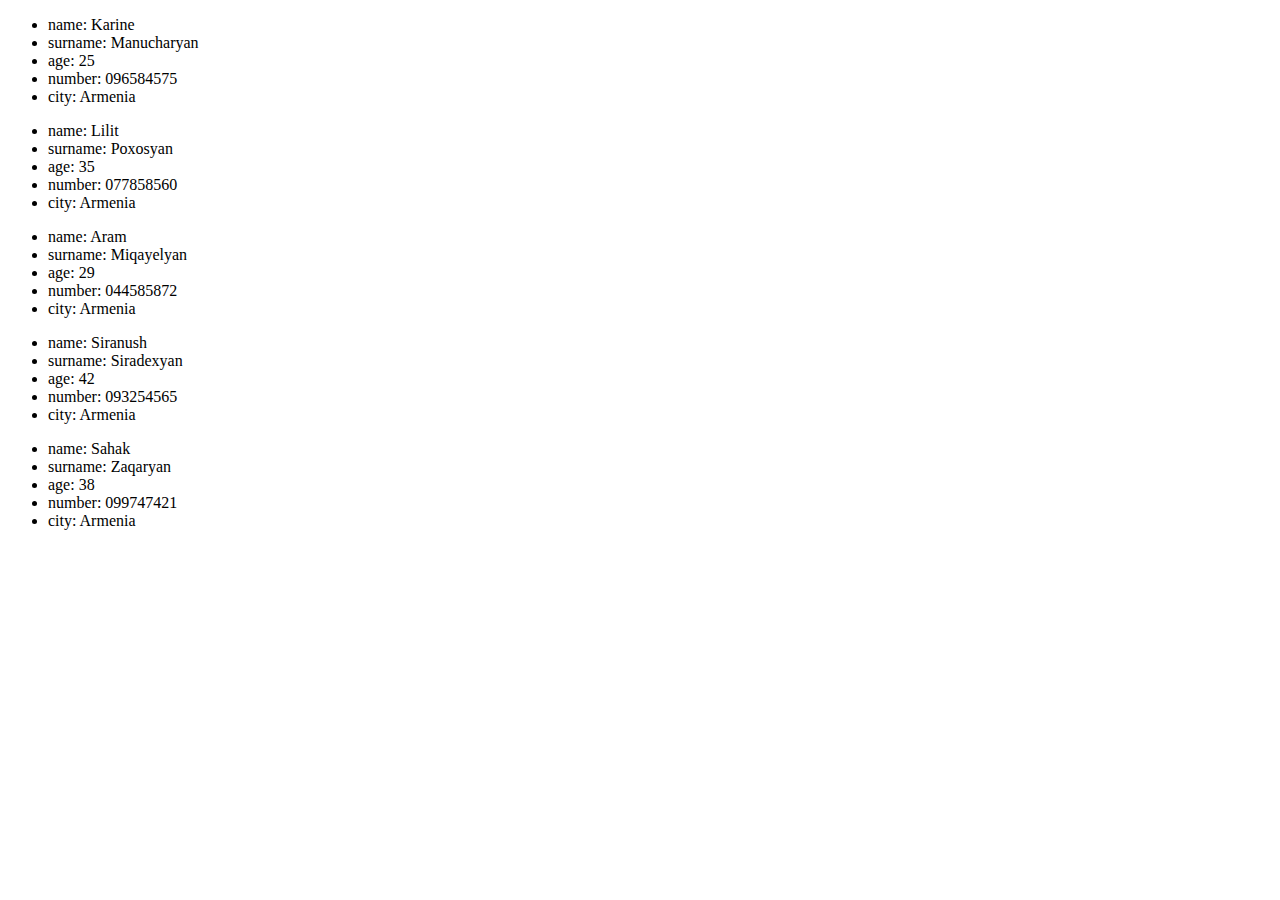
<file: 04.01. js/index.html>
<!DOCTYPE html>
<html lang="en">
<head>
    <meta charset="UTF-8">
    <meta name="viewport" content="width=device-width, initial-scale=1.0">
    <title>Document</title>
</head>
<body>
    <script src="app.js"></script>
</body>
</html>
</file>
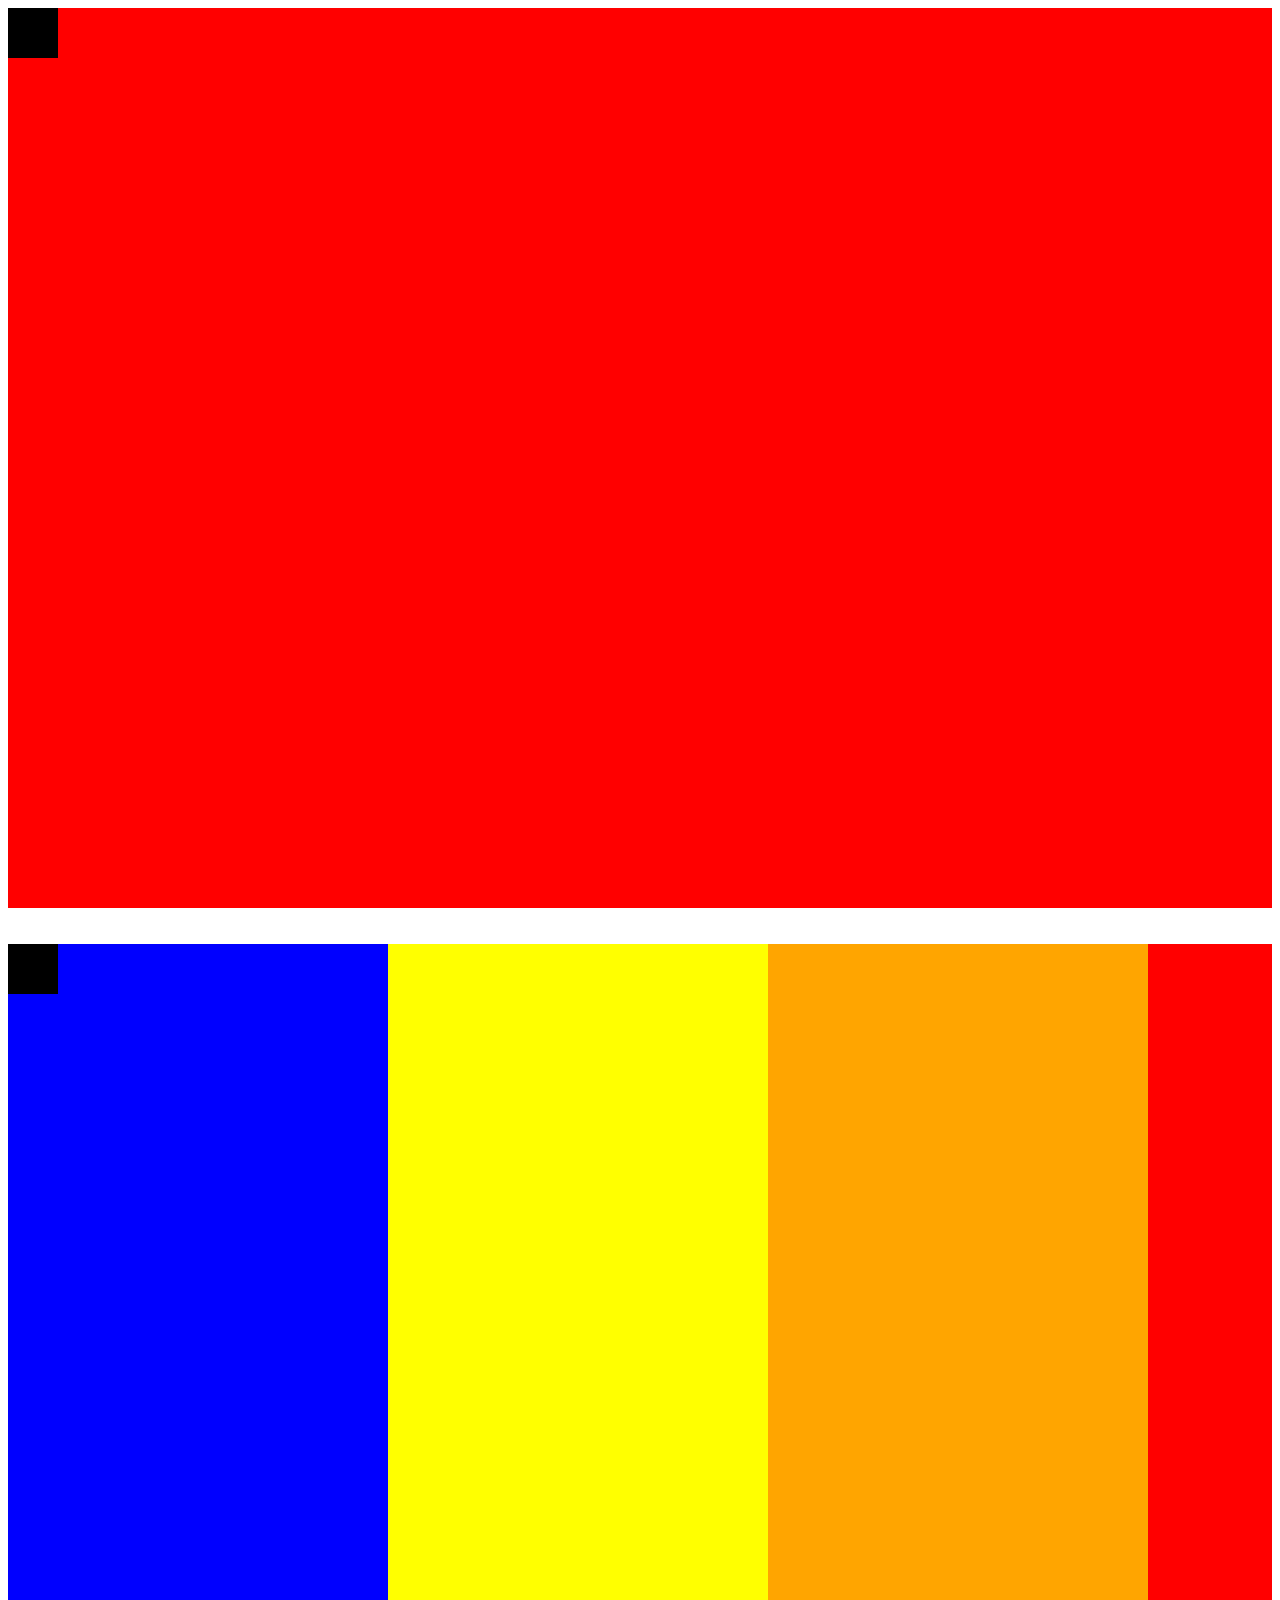
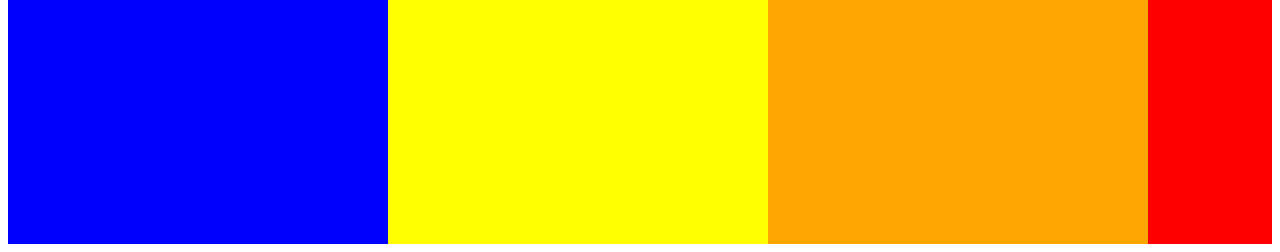
<file: 20.02. js/index.html>
<!DOCTYPE html>
<html lang="en">
<head>
    <meta charset="UTF-8">
    <meta name="viewport" content="width=device-width, initial-scale=1.0">
    <title>Document</title>
    <link rel="stylesheet" href="app.css">
</head>
<body>
    <div class="karmir">
        <div class="sev" id="sev"></div>
    </div>
    <br><br>
     <div class="yndhanur" id="red-box">
        <div class="color-box blue" id="blue-box"></div>
        <div class="color-box yellow" id="yellow-box"></div>
        <div class="color-box orange" id="orange-box"></div>
        <div class="small" id="black-box"></div>
    </div> 
    <script src="app.js"></script>
</body>
</html>
</file>
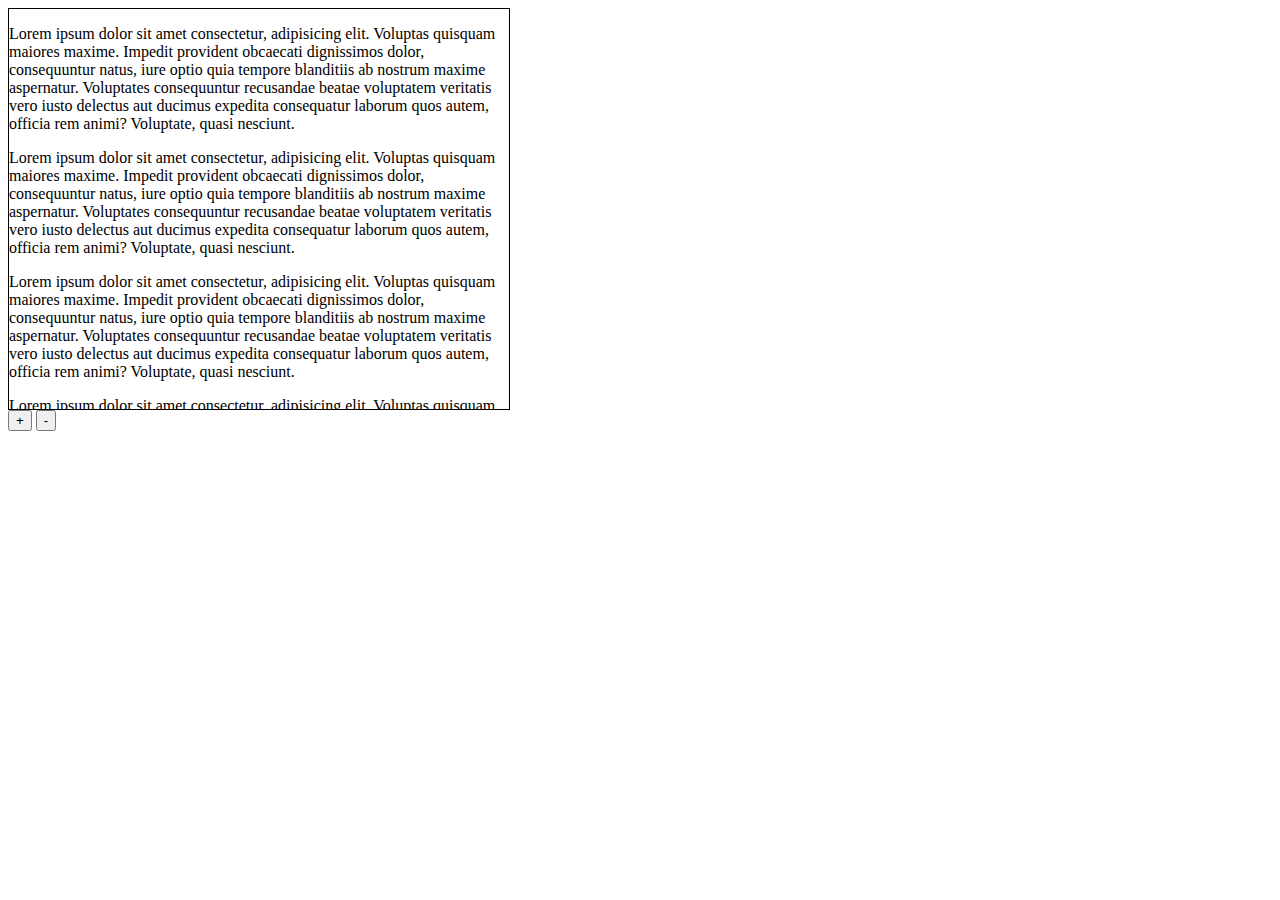
<file: 25.02.js/index.html>
<!DOCTYPE html>
<html lang="en">

<head>
    <meta charset="UTF-8">
    <meta name="viewport" content="width=device-width, initial-scale=1.0">
    <title>Document</title>
    <link rel="stylesheet" href="app.css">
</head>

<body>
    <div class="scroll" id="block">
        <p>Lorem ipsum dolor sit amet consectetur, adipisicing elit. Voluptas quisquam maiores maxime. Impedit provident
            obcaecati dignissimos dolor, consequuntur natus, iure optio quia tempore blanditiis ab nostrum maxime
            aspernatur. Voluptates consequuntur recusandae beatae voluptatem veritatis vero iusto delectus aut ducimus
            expedita consequatur laborum quos autem, officia rem animi? Voluptate, quasi nesciunt.</p>
        <p>Lorem ipsum dolor sit amet consectetur, adipisicing elit. Voluptas quisquam maiores maxime. Impedit provident
            obcaecati dignissimos dolor, consequuntur natus, iure optio quia tempore blanditiis ab nostrum maxime
            aspernatur. Voluptates consequuntur recusandae beatae voluptatem veritatis vero iusto delectus aut ducimus
            expedita consequatur laborum quos autem, officia rem animi? Voluptate, quasi nesciunt.</p>
        <p>Lorem ipsum dolor sit amet consectetur, adipisicing elit. Voluptas quisquam maiores maxime. Impedit provident
            obcaecati dignissimos dolor, consequuntur natus, iure optio quia tempore blanditiis ab nostrum maxime
            aspernatur. Voluptates consequuntur recusandae beatae voluptatem veritatis vero iusto delectus aut ducimus
            expedita consequatur laborum quos autem, officia rem animi? Voluptate, quasi nesciunt.</p>
        <p>Lorem ipsum dolor sit amet consectetur, adipisicing elit. Voluptas quisquam maiores maxime. Impedit provident
            obcaecati dignissimos dolor, consequuntur natus, iure optio quia tempore blanditiis ab nostrum maxime
            aspernatur. Voluptates consequuntur recusandae beatae voluptatem veritatis vero iusto delectus aut ducimus
            expedita consequatur laborum quos autem, officia rem animi? Voluptate, quasi nesciunt.</p>
        <p>Lorem ipsum dolor sit amet consectetur, adipisicing elit. Voluptas quisquam maiores maxime. Impedit provident
            obcaecati dignissimos dolor, consequuntur natus, iure optio quia tempore blanditiis ab nostrum maxime
            aspernatur. Voluptates consequuntur recusandae beatae voluptatem veritatis vero iusto delectus aut ducimus
            expedita consequatur laborum quos autem, officia rem animi? Voluptate, quasi nesciunt.</p>
        <p>Lorem ipsum dolor sit amet consectetur, adipisicing elit. Voluptas quisquam maiores maxime. Impedit provident
            obcaecati dignissimos dolor, consequuntur natus, iure optio quia tempore blanditiis ab nostrum maxime
            aspernatur. Voluptates consequuntur recusandae beatae voluptatem veritatis vero iusto delectus aut ducimus
            expedita consequatur laborum quos autem, officia rem animi? Voluptate, quasi nesciunt.</p>
        <p>Lorem ipsum dolor sit amet consectetur, adipisicing elit. Voluptas quisquam maiores maxime. Impedit provident
            obcaecati dignissimos dolor, consequuntur natus, iure optio quia tempore blanditiis ab nostrum maxime
            aspernatur. Voluptates consequuntur recusandae beatae voluptatem veritatis vero iusto delectus aut ducimus
            expedita consequatur laborum quos autem, officia rem animi? Voluptate, quasi nesciunt.</p>
        <p>Lorem ipsum dolor sit amet consectetur, adipisicing elit. Voluptas quisquam maiores maxime. Impedit provident
            obcaecati dignissimos dolor, consequuntur natus, iure optio quia tempore blanditiis ab nostrum maxime
            aspernatur. Voluptates consequuntur recusandae beatae voluptatem veritatis vero iusto delectus aut ducimus
            expedita consequatur laborum quos autem, officia rem animi? Voluptate, quasi nesciunt.</p>
        <p>Lorem ipsum dolor sit amet consectetur, adipisicing elit. Voluptas quisquam maiores maxime. Impedit provident
            obcaecati dignissimos dolor, consequuntur natus, iure optio quia tempore blanditiis ab nostrum maxime
            aspernatur. Voluptates consequuntur recusandae beatae voluptatem veritatis vero iusto delectus aut ducimus
            expedita consequatur laborum quos autem, officia rem animi? Voluptate, quasi nesciunt.</p>
        <p>Lorem ipsum dolor sit amet consectetur, adipisicing elit. Voluptas quisquam maiores maxime. Impedit provident
            obcaecati dignissimos dolor, consequuntur natus, iure optio quia tempore blanditiis ab nostrum maxime
            aspernatur. Voluptates consequuntur recusandae beatae voluptatem veritatis vero iusto delectus aut ducimus
            expedita consequatur laborum quos autem, officia rem animi? Voluptate, quasi nesciunt.</p>
    </div>
    <button class="plus" id="click">+</button>
    <button class="minus" id="click">-</button>
    <script src="app.js"></script>
</body>

</html>
</file>
<file: 20.02. js/app.css>
.karmir{
    width: 100%;
    height: 100vh;
    background-color: red;
    position: relative;
}
.sev{
    width: 50px;
    height: 50px;
    background-color: black;
    position: absolute;
    left: 0;
    top: 0;
    transition: 0.1s;
}
.yndhanur{
    width: 100%;
    height: 100vh;
    display: flex;
    background-color: red;
    position: relative;

}
.blue{
    width: 380px;
    height: 100vh;
    position: relative;
    background-color: blue;
}
.yellow{
    width: 380px;
    height: 100vh;
    position: relative;
    background-color:yellow;
}
.orange{
    width: 380px;
    height: 100vh;
    position: relative;
    background-color: orange;
}
.small{
    width: 50px;
    height: 50px;
    position: absolute;
    background-color: black;
    transition: 0.1s;
}
</file>
<file: 25.02.js/app.css>
.scroll{
    width: 500px;
    height: 400px;
    border: 1px solid;
    overflow: scroll;
}
</file>
